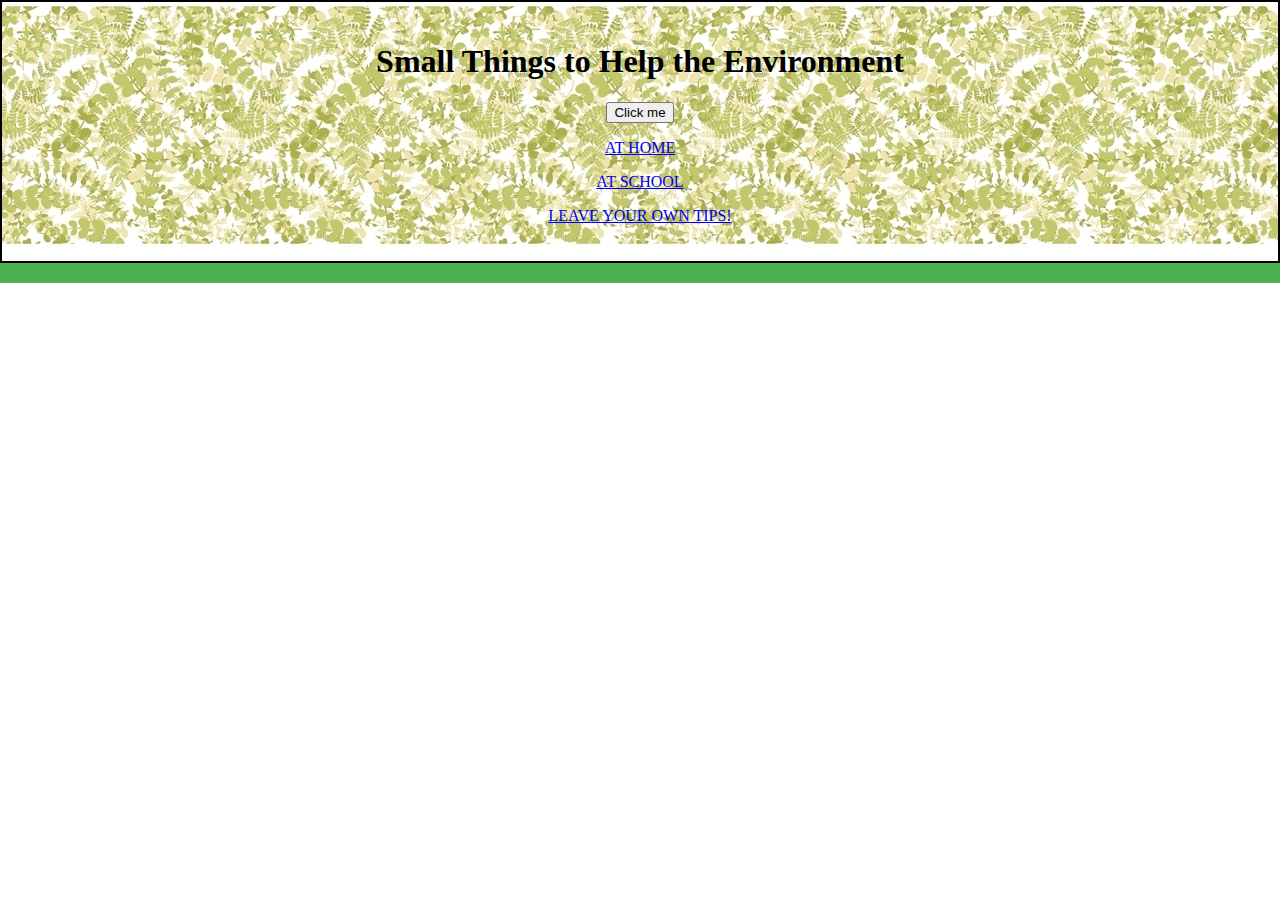
<file: index.html>
<!DOCTYPE html>
<head>
  <link
  rel="stylesheet"
  href="myStyles2.css">
  <script src="myScript.js"> </script>
</head>

<body>

  <h1>Small Things to Help the Environment</h1>
  <button onclick="typeWriter()"> Click me </button>
  <p id="k"> </p>



  <p>


  <a href="atHome.html"> AT HOME </a>
  <p>
  </p>
  <a href="atSchool.html"> AT SCHOOL </a>
  <p>
  </p>
  <a href="form.html"> LEAVE YOUR OWN TIPS! </a>
  <p>
  </p>
</body>
</file>
<file: myStyles2.css>
body {
  border: 2px solid black;
  outline: #4CAF50 solid 20px;
  margin: auto;
  padding: 20px;
  text-align: center;
  background-image: url("fern.jpg");
  background-repeat: repeat-x, no-repeat;
  
}
</file>
